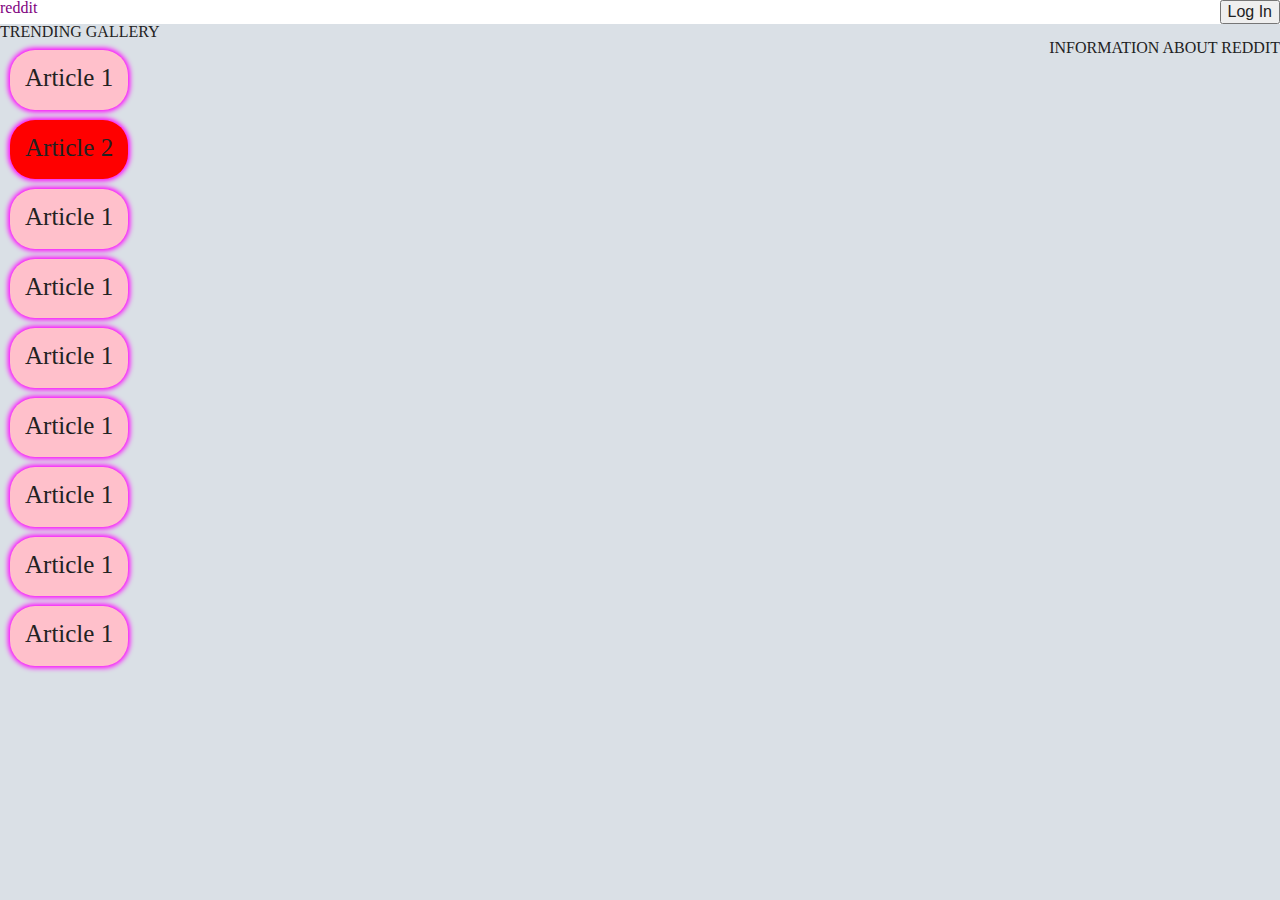
<file: reddit/index.html>
<!DOCTYPE html>
<html lang="en">
<head>
    <meta charset="UTF-8">
    <meta name="viewport" content="width=device-width, initial-scale=1.0">
    <meta http-equiv="X-UA-Compatible" content="ie=edge">
    <title>Document</title>
    <link rel="stylesheet" href="reset.css" />
    <link rel="stylesheet" href="styles.css" />
</head>
<body>
    <nav>
        <h1>reddit</h1>
        <button>Log In</button>
    </nav>
    <div>TRENDING GALLERY</div>
    <main>
        <div>
            <article>Article 1</article>
            <article class="special">Article 2</article>
            <article>Article 1</article>
            <article>Article 1</article>
            <article>Article 1</article>
            <article>Article 1</article>
            <article>Article 1</article>
            <article>Article 1</article>
            <article>Article 1</article>
        </div>
        <aside>
            INFORMATION ABOUT REDDIT
        </aside>
    </main>
</body>
</html>
</file>
<file: reddit/styles.css>
nav {
    color: green;
    background: #FFFFFF;
    display: flex;
    flex-direction: row;
    justify-content: space-between;
}

html {
    background: #DAE0E6;
}

span {
    background: red;
}

h1 {
    display: inline-block;
    color: purple;
}

button {
    /* margin-left: 350px; */

}

main {
    display: flex;
    justify-content: space-between;
}

/* 1 element  ---> 001 */
article {
    box-sizing: border-box;
    font-size: 25px;
    background: pink;
    box-shadow: 0 0 5px 2px magenta;
    height: 10%;
    margin: 10px;
    padding: 15px;
    border-radius: 25px;	
}

/* 1 element and 1 class ---> 011 */
article.special {
    background: red;
}
</file>
